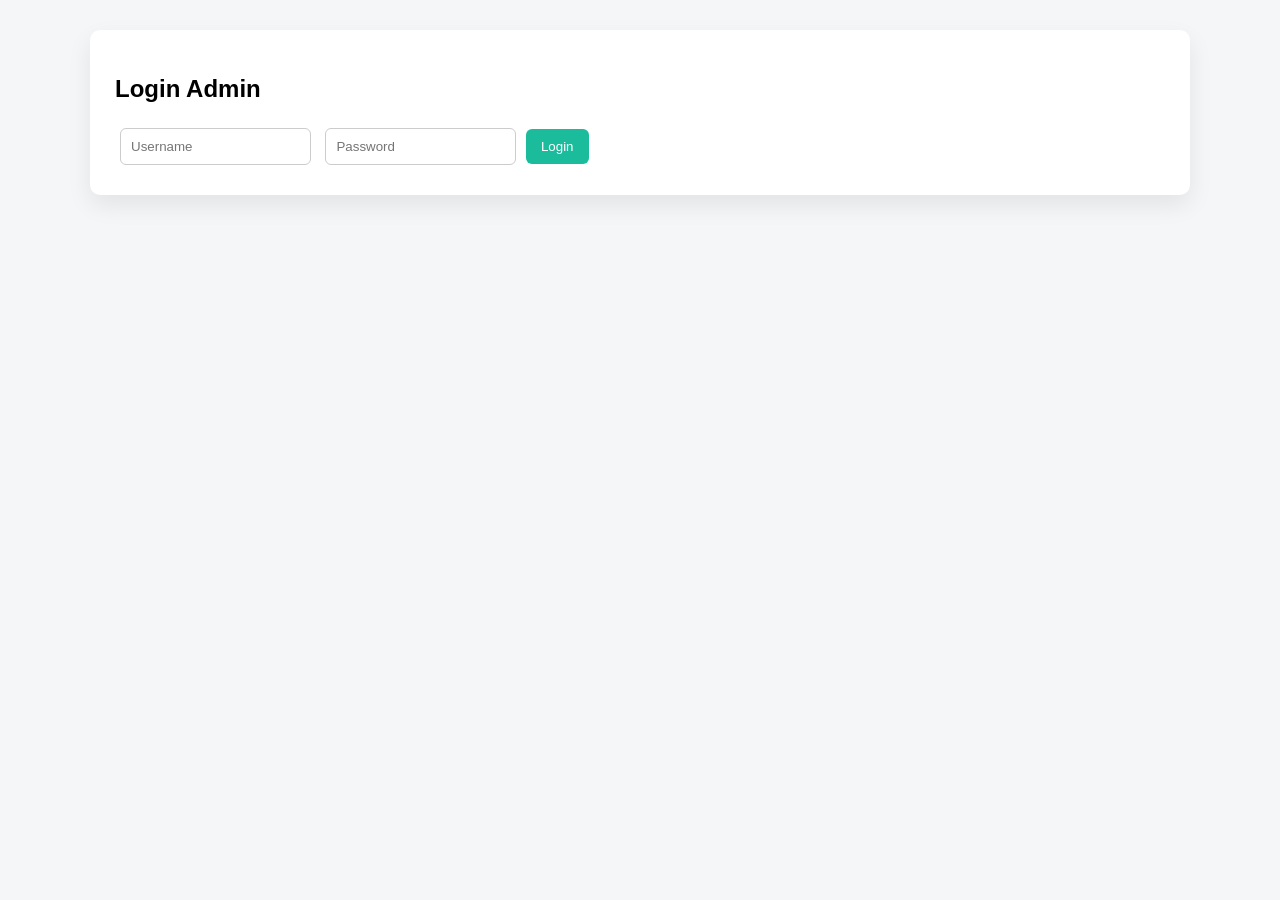
<file: barang.html>
<!DOCTYPE html>
<html lang="id">
<head>
    <meta charset="UTF-8">
    <title>Data Barang</title>
    <link rel="stylesheet" href="style.css">
</head>
    <meta charset="UTF-8">
    <title>Data Barang</title>
    <link rel="stylesheet" href="style.css">

    <script>
        if (localStorage.getItem("login") !== "true") {
            alert("Silakan login sebagai admin");
            window.location.href = "login.html";
        }
    </script>
</head>

<body>

<nav>
    <a href="index.html">Beranda</a>
    <a href="profil.html">Profil</a>
    <a href="barang.html">Data Barang</a>
    <a href="kontak.html">Kontak</a>
</nav>

<section>
    <h2>Data Barang</h2>

    <h3>Tambah Data Barang</h3>

    <input type="text" id="nama" placeholder="Nama Barang">
    
    <!-- KHUSUS LAMPU -->
    <div id="opsiLampu">
        <select id="merek" onchange="ubahWatt()">
            <option value="">Pilih Merek (Lampu)</option>
            <option value="Philips">Philips</option>
            <option value="Osram">Osram</option>
            <option value="Panasonic">Panasonic</option>
        </select>
    
        <select id="watt">
            <option value="">Pilih Watt</option>
        </select>
    </div>
    
    <input type="number" id="harga" placeholder="Harga">
    <input type="number" id="stok" placeholder="Stok">
    
    <button onclick="tambahBarang()">Tambah</button>
    <button onclick="exportExcel()">Export Excel</button>
    


    <table id="tabelBarang">
        <thead>
            <tr>
                <th>No</th>
                <th>Nama Barang</th>
                <th>Watt</th>
                <th>Harga</th>
                <th>Stok</th>
                <th>Aksi</th>
            </tr>
        </thead>
        <tbody id="dataBarang">
            <!-- data dari JS -->
        </tbody>
    </table>
    

</section>

<script src="data.js"></script>
<script src="transisi.js"></script>
<div class="step-nav">
    <a href="profil.html">Back</a>
    <a href="kontak.html">Next</a>
</div>
<script src="data.js"></script>
<script src="export.js"></script>
<script src="excel.js"></script>
<a href="https://wa.me/6282123365322" 
   class="wa-float" 
   target="_blank"
   title="Chat WhatsApp">
    <img src="https://upload.wikimedia.org/wikipedia/commons/6/6b/WhatsApp.svg" 
         alt="WhatsApp">
</a>

</body>
</html>
</file>
<file: style.css>
* {
    box-sizing: border-box;
}

body {
    font-family: Arial, sans-serif;
    margin: 0;
    background-color: #f4f6f8;
    animation: fadePage 0.6s ease-in;
}

/* ANIMASI BUKA HALAMAN */
@keyframes fadePage {
    from {
        opacity: 0;
        transform: translateY(15px);
    }
    to {
        opacity: 1;
        transform: translateY(0);
    }
}

/* HEADER */
header {
    background: linear-gradient(135deg, #2c3e50, #34495e);
    color: white;
    text-align: center;
    padding: 25px;
    animation: slideDown 0.6s ease;
}

@keyframes slideDown {
    from {
        transform: translateY(-30px);
        opacity: 0;
    }
    to {
        transform: translateY(0);
        opacity: 1;
    }
}

/* NAVBAR */
nav {
    background-color: #34495e;
    padding: 12px;
    text-align: center;
    position: sticky;
    top: 0;
    z-index: 10;
}

nav a {
    color: white;
    margin: 0 18px;
    text-decoration: none;
    font-weight: bold;
    position: relative;
}

/* GARIS BAWAH ANIMASI */
nav a::after {
    content: "";
    position: absolute;
    width: 0;
    height: 2px;
    left: 0;
    bottom: -5px;
    background: #1abc9c;
    transition: width 0.3s;
}

nav a:hover::after {
    width: 100%;
}

/* KONTEN */
section {
    background: white;
    margin: 30px auto;
    padding: 25px;
    width: 90%;
    max-width: 1100px;
    border-radius: 10px;
    box-shadow: 0 10px 25px rgba(0,0,0,0.08);
    animation: fadeContent 0.7s ease;
}

@keyframes fadeContent {
    from {
        opacity: 0;
        transform: translateY(25px);
    }
    to {
        opacity: 1;
        transform: translateY(0);
    }
}

/* TABEL */
table {
    width: 100%;
    border-collapse: collapse;
    margin-top: 20px;
}

table th {
    background-color: #2980b9;
    color: white;
    padding: 12px;
}

table td {
    padding: 10px;
    border: 1px solid #ddd;
}

/* FORM */
input {
    padding: 10px;
    margin: 5px;
    border-radius: 6px;
    border: 1px solid #ccc;
}

button {
    padding: 10px 15px;
    border: none;
    border-radius: 6px;
    background-color: #1abc9c;
    color: white;
    cursor: pointer;
    transition: transform 0.2s, background 0.3s;
}

button:hover {
    background-color: #16a085;
    transform: scale(1.05);
}
.step-nav {
    display: flex;
    justify-content: space-between;
    margin-top: 30px;
}

.step-nav a {
    padding: 10px 20px;
    background-color: #0d5296;
    color: white;
    text-decoration: none;
    border-radius: 6px;
    transition: background-color 0.3s;
}

.step-nav a:hover {
    background-color: #2c3e50;
}
button:nth-child(3) {
    background-color: #e74c3c;
}

button:nth-child(3):hover {
    background-color: #c0392b;
}
.kontak-item {
    display: flex;
    align-items: center;
    margin-top: 12px;
    font-size: 16px;
}

.icon-wa {
    width: 22px;
    height: 22px;
    margin-right: 10px;
}

.wa-link {
    color: #25D366;
    text-decoration: none;
    font-weight: 600;
}

.wa-link:hover {
    text-decoration: underline;
}
/* Floating WhatsApp */
.wa-float {
    position: fixed;
    bottom: 25px;
    right: 25px;
    width: 55px;
    height: 55px;
    background-color: #25D366;
    border-radius: 50%;
    display: flex;
    align-items: center;
    justify-content: center;
    box-shadow: 0 6px 15px rgba(0,0,0,0.3);
    z-index: 999;
    transition: transform 0.3s ease;
}

.wa-float img {
    width: 28px;
}

.wa-float:hover {
    transform: scale(1.1);
}
.slider {
    position: relative;
    width: 100%;
    max-height: 300px;
    overflow: hidden;
    border-radius: 12px;
    margin-bottom: 15px;
}

.slide {
    width: 100%;
    height: 300px;
    object-fit: cover;
    display: none;
}

.slide.active {
    display: block;
}
.galeri-kecil {
    display: grid;
    grid-template-columns: repeat(auto-fill, minmax(100px, 1fr));
    gap: 10px;
    margin-top: 15px;
}

.galeri-kecil img {
    width: 100%;
    height: 100px;
    object-fit: cover;
    border-radius: 8px;
    cursor: pointer;
    transition: transform 0.3s, box-shadow 0.3s;
}

.galeri-kecil img:hover {
    transform: scale(1.05);
    box-shadow: 0 4px 10px rgba(0,0,0,0.2);
}
</file>
